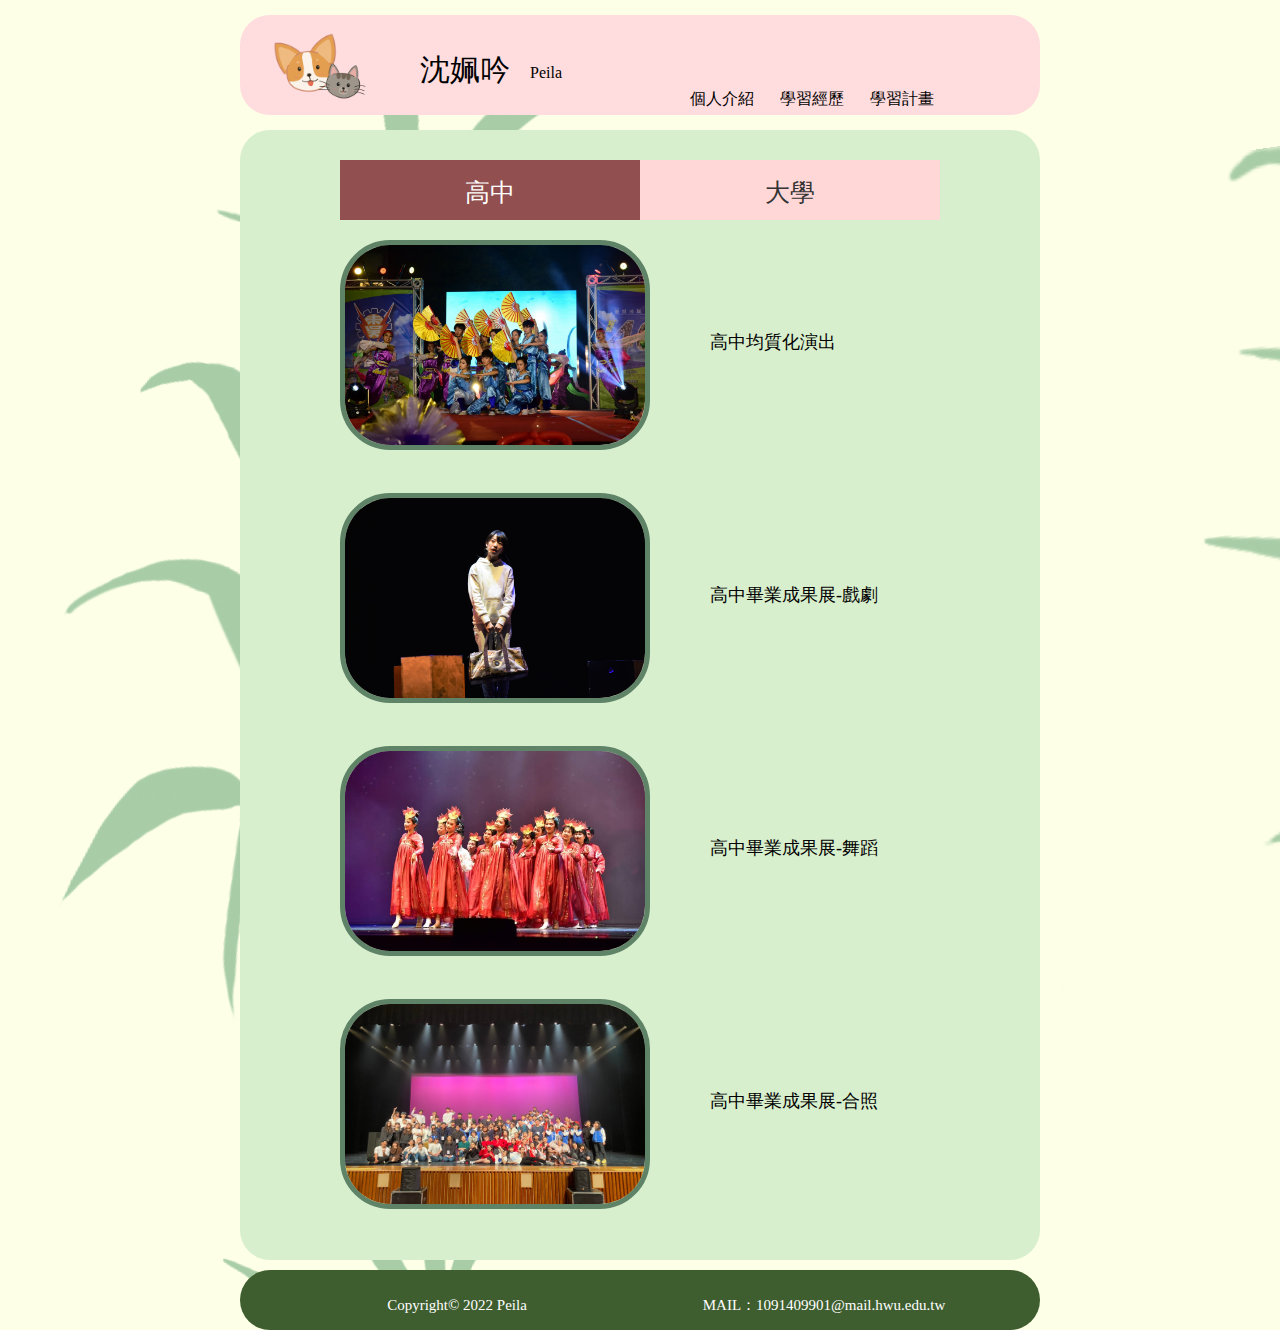
<file: experience.html>
<!DOCTYPE html>
<html lang="en">

<head>
    <meta charset="UTF-8">
    <meta http-equiv="X-UA-Compatible" content="IE=edge">
    <meta name="viewport" content="width=device-width, initial-scale=1.0">
    <title>Peila's </title>
    <link rel="stylesheet" href="experience.css">
</head>

<body>
    <div class="header">
        <img class="logo" src="./img/柯基與貓透明.png" alt="logo">
        <h1>沈姵吟</h1>
        <h6>Peila</h6>
        <ul class="menu">
            <li class="個人介紹">
                <a href="index.html">個人介紹</a>
            </li>
            <li class="學習經歷">
                <a href="experience.html">學習經歷</a>
            </li>
            <li class="學習計畫">
                <a href="plan.html">學習計畫</a>
            </li>
        </ul>
    </div>
    <div class="content">
        <div class="box">
            <ul>
                <li>
                    <input type="radio" name="check" id="active1" checked>
                    <label for="active1">高中</label>
                    <div class="highSchool">
                        <img src="./img/均質化.jpg" alt="">
                        <p class="high1">高中均質化演出</p>
                        <img src="./img/畢展(戲劇-個人).JPG" alt="">
                        <p class="high1">高中畢業成果展-戲劇</p>
                        <img src="./img/畢展(舞蹈-站).jpg" alt="">
                        <p class="high1">高中畢業成果展-舞蹈</p>
                        <img src="./img/畢展.jpg" alt="">
                        <p class="high1">高中畢業成果展-合照</p>
                    </div>
                </li>
                <li>
                    <input type="radio" name="check" id="active2">
                    <label for="active2">大學</label>
                    <div class="university">
                        <img src="./img/uni1.PNG" alt="">
                        <p class="uni1">六角學院-大專院校體驗活動<br><a href="https://peilaa.github.io/hex-school/" target="_blank">作業一 HTML+CSS</a></p>
                        <img src="./img/uni2.PNG" alt="">
                        <p class="uni1">六角學院-大專院校體驗活動<br><a href="https://peilaa.github.io/hex-work2/" target="_blank">作業二 加上jQuery</a></p>
                        <img src="./img/uni2.PNG" alt="">
                        <p class="uni1">六角學院-大專院校體驗活動<br><a href="https://peilaa.github.io/hex-work2/" target="_blank">作業三 響應式網頁</a></p>
                    </div>
                </li>
            </ul>


        </div>
    </div>

    <div class="footer">
        <p class="Copyright">
            Copyright© 2022 Peila
        </p>
        <p class="mail">
            MAIL：1091409901@mail.hwu.edu.tw
        </p>
    </div>
</body>

</html>
</file>
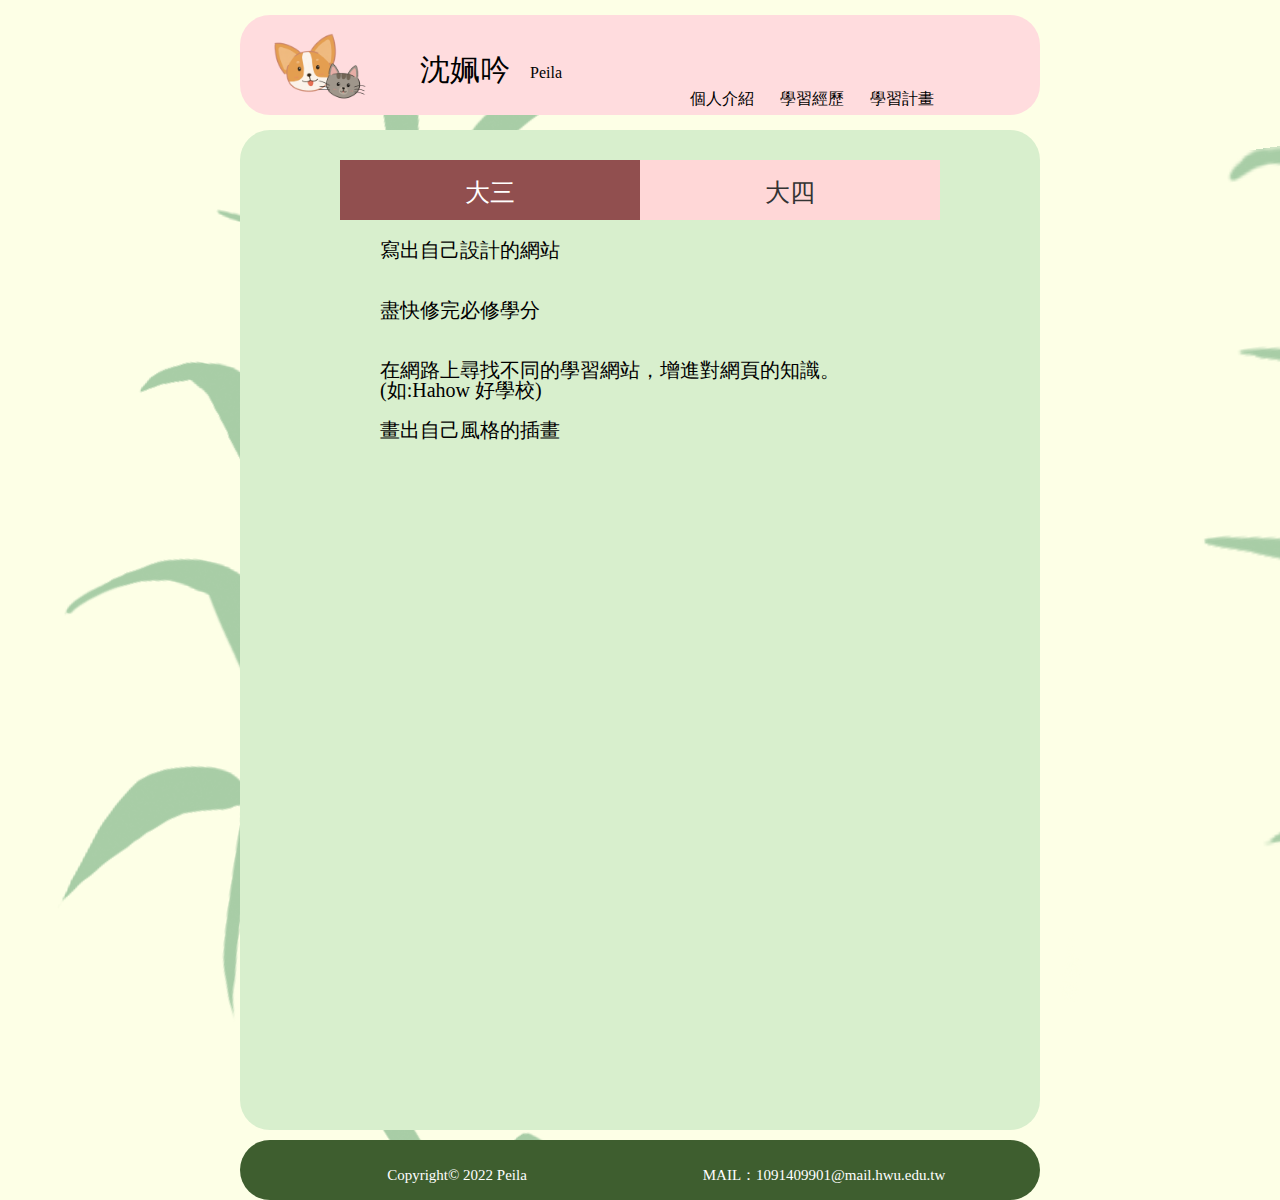
<file: plan.html>
<!DOCTYPE html>
<html lang="en">

<head>
    <meta charset="UTF-8">
    <meta http-equiv="X-UA-Compatible" content="IE=edge">
    <meta name="viewport" content="width=device-width, initial-scale=1.0">
    <title>Peila's </title>
    <link rel="stylesheet" href="plan.css">
</head>

<body>
    <div class="header">
        <img class="logo" src="./img/柯基與貓透明.png" alt="logo">
        <h1>沈姵吟</h1>
        <h6>Peila</h6>
        <ul class="menu">
            <li class="個人介紹">
                <a href="index.html">個人介紹</a>
            </li>
            <li class="學習經歷">
                <a href="experience.html">學習經歷</a>
            </li>
            <li class="學習計畫">
                <a href="plan.html">學習計畫</a>
            </li>
        </ul>
    </div>
    <div class="content">
        <div class="box">
            <ul>
                <li>
                    <input type="radio" name="check" id="active1" checked>
                    <label for="active1">大三</label>
                    <div class="con1">
                        <ol>
                            <li>寫出自己設計的網站</li>
                            <li>盡快修完必修學分</li>
                            <li>在網路上尋找不同的學習網站，增進對網頁的知識。(如:Hahow 好學校)</li>
                            <li>畫出自己風格的插畫</li>
                        </ol>
                    </div>
                </li>
                <li>
                    <input type="radio" name="check" id="active2">
                    <label for="active2">大四</label>
                    <div class="con2">
                        <ol>
                            <li>寫出自己設計的網站</li>
                            <li>在網路上尋找不同的學習網站，增進對新媒體的知識。(如:Hahow 好學校)</li>
                        </ol>
                    </div>
                </li>
            </ul>

        </div>
    </div>
    <div class="footer">
        <p class="Copyright">
            Copyright© 2022 Peila
        </p>
        <p class="mail">
            MAIL：1091409901@mail.hwu.edu.tw
        </p>
    </div>
</body>

</html>
</file>
<file: experience.css>
/* http://meyerweb.com/eric/tools/css/reset/ 
   v2.0 | 20110126
   License: none (public domain)
*/

html,
body,
div,
span,
applet,
object,
iframe,
h1,
h2,
h3,
h4,
h5,
h6,
p,
blockquote,
pre,
a,
abbr,
acronym,
address,
big,
cite,
code,
del,
dfn,
em,
img,
ins,
kbd,
q,
s,
samp,
small,
strike,
strong,
sub,
sup,
tt,
var,
b,
u,
i,
center,
dl,
dt,
dd,
ol,
ul,
li,
fieldset,
form,
label,
legend,
table,
caption,
tbody,
tfoot,
thead,
tr,
th,
td,
article,
aside,
canvas,
details,
embed,
figure,
figcaption,
footer,
header,
hgroup,
menu,
nav,
output,
ruby,
section,
summary,
time,
mark,
audio,
video {
    margin: 0;
    padding: 0;
    border: 0;
    font-size: 100%;
    font: inherit;
    vertical-align: baseline;
}


/* HTML5 display-role reset for older browsers */

article,
aside,
details,
figcaption,
figure,
footer,
header,
hgroup,
menu,
nav,
section {
    display: block;
}

body {
    line-height: 1;
}

ol,
ul {
    list-style: none;
}

blockquote,
q {
    quotes: none;
}

blockquote:before,
blockquote:after,
q:before,
q:after {
    content: '';
    content: none;
}

table {
    border-collapse: collapse;
    border-spacing: 0;
}

body {
    background-image: url(./img/IMG_0549.PNG);
}

.header {
    background: #ffdcde;
    max-width: 800px;
    height: 100px;
    margin: 15px auto;
    border-radius: 30px;
}

.logo {
    width: 100px;
    height: 100px;
    margin-left: 30px;
}

.header h1 {
    font-size: 30px;
    width: 100px;
    margin-left: 50px;
    margin-top: 40px;
    position: absolute;
    display: inline;
}

.header h6 {
    display: inline;
    position: absolute;
    padding-top: 50px;
    margin-left: 160px;
}

li a {
    color: black;
    text-decoration: none;
}

a:hover {
    color: #FFF;
}

.個人介紹 {
    position: absolute;
    width: 75px;
    height: 20px;
    margin-left: 450px;
    top: -27px;
}

.學習經歷 {
    position: absolute;
    width: 75px;
    height: 20px;
    margin-left: 540px;
    top: -27px;
}

.學習計畫 {
    position: absolute;
    width: 75px;
    height: 20px;
    margin-left: 630px;
    top: -27px;
}

@media screen and (min-width: 620px) and (max-width: 900px) {
    .header {
        width: 600px;
        height: 80px;
        margin: 10px auto;
    }
    .logo {
        width: 80px;
        height: 80px;
        margin-left: 30px;
    }
    .header h1 {
        margin-left: 35px;
        margin-top: 30px;
    }
    .header h6 {
        margin-left: 140px;
        top: 0px;
    }
    .個人介紹 {
        top: -25px;
        margin-left: 330px;
    }
    .學習經歷 {
        top: -25px;
        margin-left: 420px;
    }
    .學習計畫 {
        top: -25px;
        margin-left: 510px;
    }
}

@media screen and (min-width: 100px) and (max-width: 620px) {
    .header {
        width: 450px;
        height: 90px;
        margin: 10px auto;
    }
    .logo {
        width: 100px;
        height: 100px;
        margin-left: 30px;
    }
    .header h1 {
        margin-left: 60px;
        margin-top: 20px;
    }
    .header h6 {
        margin-left: 160px;
        top: -5px;
    }
    .個人介紹 {
        top: -35px;
        margin-left: 150px;
    }
    .學習經歷 {
        top: -35px;
        margin-left: 250px;
    }
    .學習計畫 {
        top: -35px;
        margin-left: 350px;
    }
}

.content {
    background: #d8efcd;
    width: 800px;
    margin: 10px auto;
    border-radius: 30px;
}

.school {
    border-bottom: 1px solid;
    position: absolute;
    width: 600px;
    height: 70px;
    margin-left: 100px;
}

.box {
    width: 600px;
    height: 1100px;
    margin: 0px auto;
    padding-top: 30px;
}


/* 清除li樣式 */

ul,
li {
    list-style: none;
}


/* 將ul相對定位，目的是讓內容的div絕對定位時相對ul定位，否則會相對body定位 */


/* ul彈性盒，目的是讓li橫著排，也可以將li浮動或者轉行內塊 */

ul {
    position: relative;
    display: flex;
}


/* 將三個li寬度平分，高度60px */

li {
    flex: 1;
    height: 60px;
}


/* input隱藏 */

input {
    display: none;
}


/* 設定input的下一個節點label的樣式 */

input+label {
    display: block;
    width: 100%;
    height: 100%;
    background: rgb(255, 215, 215);
    font-size: 25px;
    text-align: center;
    line-height: 65px;
    color: #333;
}


/* 設定div內容的基礎樣式 隱藏內容div*/

input+label+div {
    display: none;
    position: absolute;
    left: 0;
    top: 60px;
}


/* input+label+.university {
    display: none;
} */


/* input選中狀態時候對應的label的樣式 */

input:checked+label {
    background: #914f4f;
    color: #fff;
}


/* input選中時候顯示對應的div */

input:checked+label+div {
    display: block;
}


/* input:checked .university {
    display: block;
} */

.box img {
    margin-top: 20px;
    margin-bottom: 20px;
    width: 300px;
    height: 200px;
    border-radius: 50px;
    border: 5px solid rgb(95, 131, 103);
}

.high1 {
    position: absolute;
    font-size: 18px;
    margin-top: -140px;
    margin-left: 370px;
}

.uni1 {
    position: absolute;
    font-size: 18px;
    margin-top: -155px;
    margin-left: 370px;
    line-height: 30px;
}

.uni1 a {
    color: #914f4f;
}

.active1:hover {
    color: #FFF;
}

.uni1 a:hover {
    color: #FFF;
}

@media screen and (min-width: 620px) and (max-width: 900px) {
    .content {
        width: 600px;
        height: 900px;
    }
    .box img {
        width: 250px;
        height: 150px;
    }
    .box {
        width: 500px;
        height: auto;
        margin-left: 50px;
    }
    .box p {
        font-size: 18px;
        margin-top: -130px;
        margin-left: 270px;
    }
    .highSchool p {
        font-size: 18px;
        margin-top: -110px;
        margin-left: 300px;
    }
}

@media screen and (min-width: 100px) and (max-width: 620px) {
    .content {
        width: 450px;
    }
    .highSchool img {
        margin-left: 20px;
        margin-bottom: 20px;
    }
    .university img {
        margin-left: 20px;
        margin-bottom: 40px;
    }
    .box {
        width: 350px;
        height: 1090px;
        margin-left: 50px;
    }
    .high1 {
        font-size: 18px;
        margin-top: -10px;
        margin-left: 90px;
    }
    .uni1 {
        font-size: 18px;
        margin-top: -40px;
        margin-left: 60px;
    }
}

.footer {
    /*border: 1px solid;*/
    margin: 10px auto;
    margin-bottom: 0;
    width: 800px;
    height: 60px;
    background: #3e5e2f;
    color: #fff;
    border-radius: 30px;
}

.Copyright {
    /*border: 1px solid;*/
    position: absolute;
    width: 300px;
    height: 30px;
    margin-top: 10px;
    margin-left: 67px;
    text-align: center;
    line-height: 50px;
    font-size: 15px;
}

.mail {
    /*border: 1px solid;*/
    position: absolute;
    width: 300px;
    height: 30px;
    margin-top: 10px;
    margin-left: 434px;
    text-align: center;
    line-height: 50px;
    font-size: 15px;
}

@media screen and (min-width: 620px) and (max-width: 900px) {
    .footer {
        width: 600px;
        border-radius: 30px;
    }
    .Copyright {
        margin-left: -20px;
    }
    .mail {
        margin-left: 250px;
    }
}

@media screen and (min-width: 100px) and (max-width: 620px) {
    .footer {
        width: 450px;
        height: 75px;
        margin: 10px auto;
    }
    .Copyright {
        margin-top: 1px;
        margin-left: 75px;
    }
    .mail {
        margin-top: 30px;
        margin-left: 80px;
    }
}
</file>
<file: plan.css>
/* http://meyerweb.com/eric/tools/css/reset/ 
   v2.0 | 20110126
   License: none (public domain)
*/
    
    html,
    body,
    div,
    span,
    applet,
    object,
    iframe,
    h1,
    h2,
    h3,
    h4,
    h5,
    h6,
    p,
    blockquote,
    pre,
    a,
    abbr,
    acronym,
    address,
    big,
    cite,
    code,
    del,
    dfn,
    em,
    img,
    ins,
    kbd,
    q,
    s,
    samp,
    small,
    strike,
    strong,
    sub,
    sup,
    tt,
    var,
    b,
    u,
    i,
    center,
    dl,
    dt,
    dd,
    ol,
    ul,
    li,
    fieldset,
    form,
    label,
    legend,
    table,
    caption,
    tbody,
    tfoot,
    thead,
    tr,
    th,
    td,
    article,
    aside,
    canvas,
    details,
    embed,
    figure,
    figcaption,
    footer,
    header,
    hgroup,
    menu,
    nav,
    output,
    ruby,
    section,
    summary,
    time,
    mark,
    audio,
    video {
        margin: 0;
        padding: 0;
        border: 0;
        font-size: 100%;
        font: inherit;
        vertical-align: baseline;
    }
    /* HTML5 display-role reset for older browsers */
    
    article,
    aside,
    details,
    figcaption,
    figure,
    footer,
    header,
    hgroup,
    menu,
    nav,
    section {
        display: block;
    }
    
    body {
        line-height: 1;
    }
    
    ol,
    ul {
        list-style: none;
    }
    
    blockquote,
    q {
        quotes: none;
    }
    
    blockquote:before,
    blockquote:after,
    q:before,
    q:after {
        content: '';
        content: none;
    }
    
    table {
        border-collapse: collapse;
        border-spacing: 0;
    }
    
    body {
        background-image: url(./img/IMG_0549.PNG);
    }
    
    .header {
        background: #ffdcde;
        max-width: 800px;
        height: 100px;
        margin: 15px auto;
        border-radius: 30px;
    }
    
    .logo {
        width: 100px;
        height: 100px;
        margin-left: 30px;
    }
    
    .header h1 {
        font-size: 30px;
        width: 100px;
        margin-left: 50px;
        margin-top: 40px;
        position: absolute;
        display: inline;
    }
    
    .header h6 {
        display: inline;
        position: absolute;
        padding-top: 50px;
        margin-left: 160px;
    }
    
    li a {
        color: black;
        text-decoration: none;
    }
    
    a:hover {
        color: #FFF;
    }
    
    .個人介紹 {
        position: absolute;
        width: 75px;
        height: 20px;
        margin-left: 450px;
        top: -27px;
    }
    
    .學習經歷 {
        position: absolute;
        width: 75px;
        height: 20px;
        margin-left: 540px;
        top: -27px;
    }
    
    .學習計畫 {
        position: absolute;
        width: 75px;
        height: 20px;
        margin-left: 630px;
        top: -27px;
    }
    
    @media screen and (min-width: 620px) and (max-width: 900px) {
        .header {
            width: 600px;
            height: 80px;
            margin: 10px auto;
        }
        .logo {
            width: 80px;
            height: 80px;
            margin-left: 30px;
        }
        .header h1 {
            margin-left: 35px;
            margin-top: 30px;
        }
        .header h6 {
            margin-left: 140px;
            top: 0px;
        }
        .個人介紹 {
            top: -25px;
            margin-left: 330px;
        }
        .學習經歷 {
            top: -25px;
            margin-left: 420px;
        }
        .學習計畫 {
            top: -25px;
            margin-left: 510px;
        }
    }
    
    @media screen and (min-width: 100px) and (max-width: 620px) {
        .header {
            width: 450px;
            height: 90px;
            margin: 10px auto;
        }
        .logo {
            width: 100px;
            height: 100px;
            margin-left: 30px;
        }
        .header h1 {
            margin-left: 60px;
            margin-top: 20px;
        }
        .header h6 {
            margin-left: 160px;
            top: -5px;
        }
        .個人介紹 {
            top: -35px;
            margin-left: 150px;
        }
        .學習經歷 {
            top: -35px;
            margin-left: 250px;
        }
        .學習計畫 {
            top: -35px;
            margin-left: 350px;
        }
    }
    
    .content {
        /*border: 1px solid;*/
        background: #d8efcd;
        width: 800px;
        height: 1000px;
        margin: 10px auto;
        border-radius: 30px;
    }
    
    .box {
        width: 600px;
        margin: 0px auto;
        padding-top: 30px;
    }
    /* 清除li樣式 */
    
    ul,
    li {
        list-style: none;
    }
    /* 將ul相對定位，目的是讓內容的div絕對定位時相對ul定位，否則會相對body定位 */
    /* ul彈性盒，目的是讓li橫著排，也可以將li浮動或者轉行內塊 */
    
    ul {
        position: relative;
        display: flex;
    }
    /* 將三個li寬度平分，高度60px */
    
    li {
        flex: 1;
        height: 60px;
    }
    /* input隱藏 */
    
    input {
        display: none;
    }
    /* 設定input的下一個節點label的樣式 */
    
    input+label {
        display: block;
        width: 100%;
        height: 100%;
        background: rgb(255, 215, 215);
        font-size: 25px;
        text-align: center;
        line-height: 65px;
        color: #333;
    }
    /* 設定div內容的基礎樣式 隱藏內容div*/
    
    input+label+div {
        display: none;
        position: absolute;
        left: 0;
        top: 60px;
    }
    /* input選中狀態時候對應的label的樣式 */
    
    input:checked+label {
        background: #914f4f;
        color: #fff;
    }
    /* input選中時候顯示對應的div */
    
    input:checked+label+div {
        display: block;
    }
    
    input:checked .con2 {
        display: block;
    }
    
    .con1 {
        margin: 20px 40px;
        list-style: square;
        font-size: 20px;
    }
    
    .con2 {
        margin: 20px 40px;
        list-style: square;
        font-size: 20px;
    }
    
    @media screen and (min-width: 620px) and (max-width: 900px) {
        .content {
            width: 600px;
        }
        .box img {
            margin-left: 0px;
        }
        .box {
            width: 500px;
            margin-left: 50px;
        }
    }
    
    @media screen and (min-width: 100px) and (max-width: 620px) {
        .content {
            width: 450px;
        }
        .box img {
            margin-left: 20px;
        }
        .box {
            width: 350px;
            height: 1090px;
            margin-left: 50px;
        }
        .high1 {
            font-size: 18px;
            margin-top: -10px;
            margin-left: 90px;
        }
    }
    
    .footer {
        /*border: 1px solid;*/
        margin: 10px auto;
        margin-bottom: 0;
        width: 800px;
        height: 60px;
        background: #3e5e2f;
        color: #fff;
        border-radius: 30px;
    }
    
    .Copyright {
        /*border: 1px solid;*/
        position: absolute;
        width: 300px;
        height: 30px;
        margin-top: 10px;
        margin-left: 67px;
        text-align: center;
        line-height: 50px;
        font-size: 15px;
    }
    
    .mail {
        /*border: 1px solid;*/
        position: absolute;
        width: 300px;
        height: 30px;
        margin-top: 10px;
        margin-left: 434px;
        text-align: center;
        line-height: 50px;
        font-size: 15px;
    }
    
    @media screen and (min-width: 620px) and (max-width: 900px) {
        .footer {
            width: 600px;
            border-radius: 30px;
        }
        .Copyright {
            margin-left: -20px;
        }
        .mail {
            margin-left: 250px;
        }
    }
    
    @media screen and (min-width: 100px) and (max-width: 620px) {
        .footer {
            width: 450px;
            height: 75px;
            margin: 10px auto;
        }
        .Copyright {
            margin-top: 1px;
            margin-left: 75px;
        }
        .mail {
            margin-top: 30px;
            margin-left: 80px;
        }
    }
</file>
